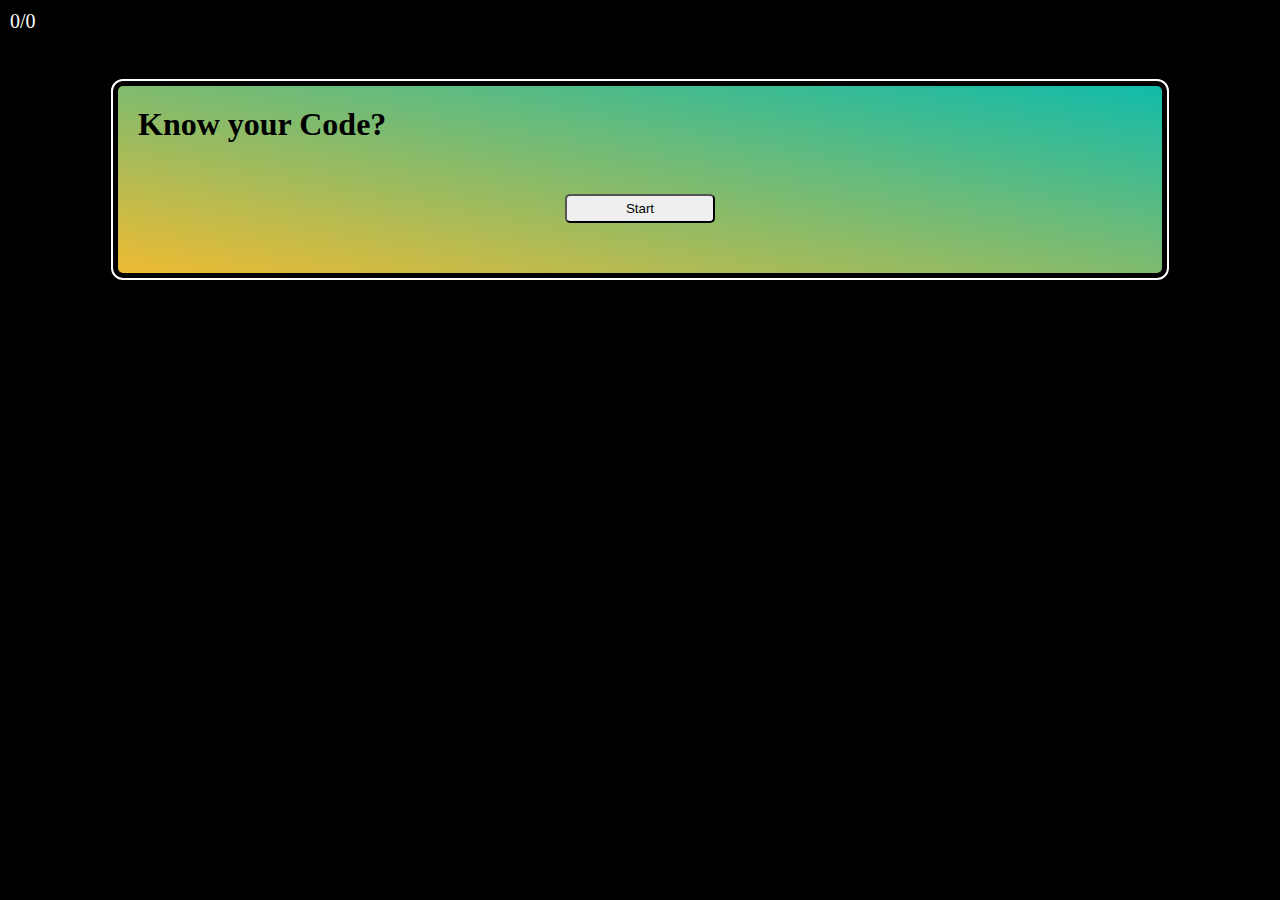
<file: index.html>
<!DOCTYPE html>
<html lang="en">
<head>
    <meta charset="UTF-8">
    <meta http-equiv="X-UA-Compatible" content="IE=edge">
    <meta name="viewport" content="width=device-width, initial-scale=1.0">
    <link rel="styleSheet" href="assets/quizDemo.css" />
    <title>Know Your Code?</title>
</head>
<body>
    <div class="container">
        <div class="top">
            <p class="score" id="score">score</p>
            <p class="timer" id="timer"></p>
            <p class="hide" id="notice">INCORRECT -</p>
            <p class="hide" id="c-notice">CORRECT +</p>
        </div>
        <div class="content">
            <div class="wrapHeading">
                <h1 id="theHeading">Know your Code?</h1>
                <div class="questionHeading">
            </div>
                <h3 id="questions"></h3>
                <div class="answerContainer hide">
                    <button id="possibleAnswer" data-answer1>Possible Answer 1</button>
                    <button id="possibleAnswer" data-answer2>Possible Answer 2</button>
                    <button id="possibleAnswer" data-answer3>Possible Answer 3</button>
                    <button id="possibleAnswer" data-answer4>Possible Answer 4</button>
                    <p id="actual" class="hide">Actual answer</p>
                </div>
                <div class="advancer">
                    <button id="start">Start</button>
                    
                </div>
            </div>   
        </div>
        <form class="scoring hide" id="scoreTable">
            <p>Enter a name to save and compare your score:</p>
            <input type="text" id="scoreSave">
            <ol id="keepScore"></ol>   
        </form>
        <div class="clearContain">
            <button id="clearList" class="hide">Clear Scores</button>
            <button id="restart" class="hide">Restart</button>
        </div>
    </div>
    <script src="assets/quizDemo.js"></script>
</body>
</html>
</file>
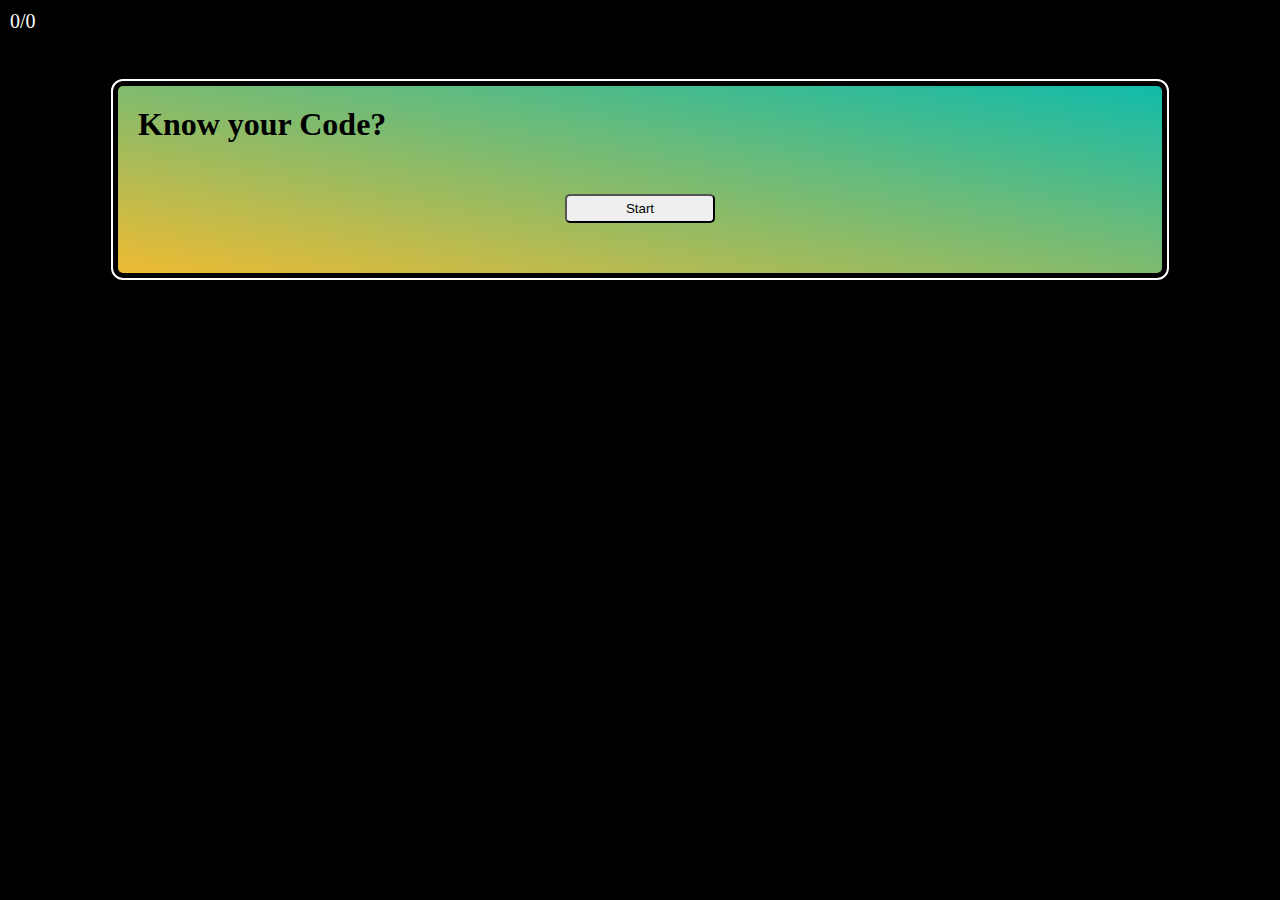
<file: quizDemo.html>
<!DOCTYPE html>
<html lang="en">
<head>
    <meta charset="UTF-8">
    <meta http-equiv="X-UA-Compatible" content="IE=edge">
    <meta name="viewport" content="width=device-width, initial-scale=1.0">
    <link rel="styleSheet" href="quizDemo.css" />
    <title>Know Your Code?</title>
</head>
<body>
    <div class="container">
        <div class="top">
            <p class="score" id="score">score</p>
            <p class="timer" id="timer"></p>
            <p class="hide" id="notice">INCORRECT -</p>
            <p class="hide" id="c-notice">CORRECT +</p>
        </div>
        <div class="content">
            <div class="wrapHeading">
                <h1 id="theHeading">Know your Code?</h1>
                <div class="questionHeading">
            </div>
                <h3 id="questions"></h3>
                <div class="answerContainer hide">
                    <button id="possibleAnswer" data-answer1>Possible Answer 1</button>
                    <button id="possibleAnswer" data-answer2>Possible Answer 2</button>
                    <button id="possibleAnswer" data-answer3>Possible Answer 3</button>
                    <button id="possibleAnswer" data-answer4>Possible Answer 4</button>
                    <p id="actual" class="hide">Actual answer</p>
                </div>
                <div class="advancer">
                    <button id="start">Start</button>
                    
                </div>
            </div>   
        </div>
        <form class="scoring hide" id="scoreTable">
            <p>Enter a name to save and compare your score:</p>
            <input type="text" id="scoreSave">
            <ol id="keepScore"></ol>   
        </form>
        <div class="clearContain">
            <button id="clearList" class="hide">Clear Scores</button>
            <button id="restart" class="hide">Restart</button>
        </div>
    </div>
    <script src="quizDemo.js"></script>
</body>
</html>
</file>
<file: assets/quizDemo.css>
*, ::before, ::after{
    margin:0;
    padding:0;
}
body{
    background-color: black;
    color:white;
    font-family: Cascadia Mono;
}
button{
    border-radius:5px;
}
button:active{
    border:2px solid white;
}

.content{
    color:black;
    background-image: linear-gradient(to right top, #eebb33, #11bbaa);
    margin:3% auto;
    width:80%;
    height:auto;
    padding:10px;
    border-radius:10px;
    border:5px solid black;
    outline:2px solid white;
    
   
}
.answerContainer{
    display:flex;
    flex-flow: row wrap;
    min-width:100%;
    justify-content: center;
}
.answerContainer button{
    flex: 0 0 40%;
    margin: 3%;;
    padding:10px;
    cursor: pointer;
    
}
#actual{
    margin:auto;
    text-align:center;
    width:60%;
    border-radius:4px;
    border:2px solid white;
    padding:15px;
}
.wrapHeading{
    padding:10px;
}
.advancer{
    margin:3% auto;
    width:15%;
}
.advancer button{
    margin:auto;
    padding:5px 10px;
    cursor:pointer;
    width:100%;
}
.hide{
    display: none;
}
#questions{
    padding:10px;
}
.top{
    display:flex;
    justify-content: space-between;
    width:50%;
    position:relative;
    font-size:1.25em;
}
.top p{
    padding:10px;
}
.scoring{
    border-radius:10px;
    border:2px solid black;
    width:80%;
    margin:auto;
    padding:15px;
}
.scoring ol{
    padding:5px;
    list-style-position: inside;
}
.scoring p{
    padding-bottom:5px;
}
.clearContain{
    width:80%;
    display:flex;
    margin: 2% auto;
    justify-content: center;
    flex-wrap: wrap;
}
#notice{
    position:absolute;
    top:5px;
    right:-50%;
    color: red;
}
.clearContain button{
    border-radius:5px;
    padding:8px 20px;
    width:auto;
    margin: 1%;
    cursor: pointer;
}
#c-notice{
    position:absolute;
    top:5px;
    right:-50%;
    color: green;
}
@media screen and (max-width:550px){
    #notice{
        right:-80%;
    }
    #c-notice{
        right:-80%;
    }
    
}
</file>
<file: quizDemo.css>
*, ::before, ::after{
    margin:0;
    padding:0;
}
body{
    background-color: black;
    color:white;
    font-family: Cascadia Mono;
}
button{
    border-radius:5px;
}
button:active{
    border:2px solid white;
}

.content{
    color:black;
    background-image: linear-gradient(to right top, #eebb33, #11bbaa);
    margin:3% auto;
    width:80%;
    height:auto;
    padding:10px;
    border-radius:10px;
    border:5px solid black;
    outline:2px solid white;
    
   
}
.answerContainer{
    display:flex;
    flex-flow: row wrap;
    min-width:100%;
    justify-content: center;
}
.answerContainer button{
    flex: 0 0 40%;
    margin: 3%;;
    padding:10px;
    cursor: pointer;
    
}
#actual{
    margin:auto;
    text-align:center;
    width:60%;
    border-radius:4px;
    border:2px solid white;
    padding:15px;
}
.wrapHeading{
    padding:10px;
}
.advancer{
    margin:3% auto;
    width:15%;
}
.advancer button{
    margin:auto;
    padding:5px 10px;
    cursor:pointer;
    width:100%;
}
.hide{
    display: none;
}
#questions{
    padding:10px;
}
.top{
    display:flex;
    justify-content: space-between;
    width:50%;
    position:relative;
    font-size:1.25em;
}
.top p{
    padding:10px;
}
.scoring{
    border-radius:10px;
    border:2px solid black;
    width:80%;
    margin:auto;
    padding:15px;
}
.scoring ol{
    padding:5px;
    list-style-position: inside;
}
.scoring p{
    padding-bottom:5px;
}
.clearContain{
    width:80%;
    display:flex;
    margin: 2% auto;
    justify-content: center;
}
#notice{
    position:absolute;
    top:5px;
    right:-50%;
    color: red;
}
.clearContain button{
    border-radius:5px;
    padding:5px;
    width:12%;
    cursor: pointer;
}
#c-notice{
    position:absolute;
    top:5px;
    right:-50%;
    color: green;
}
</file>
